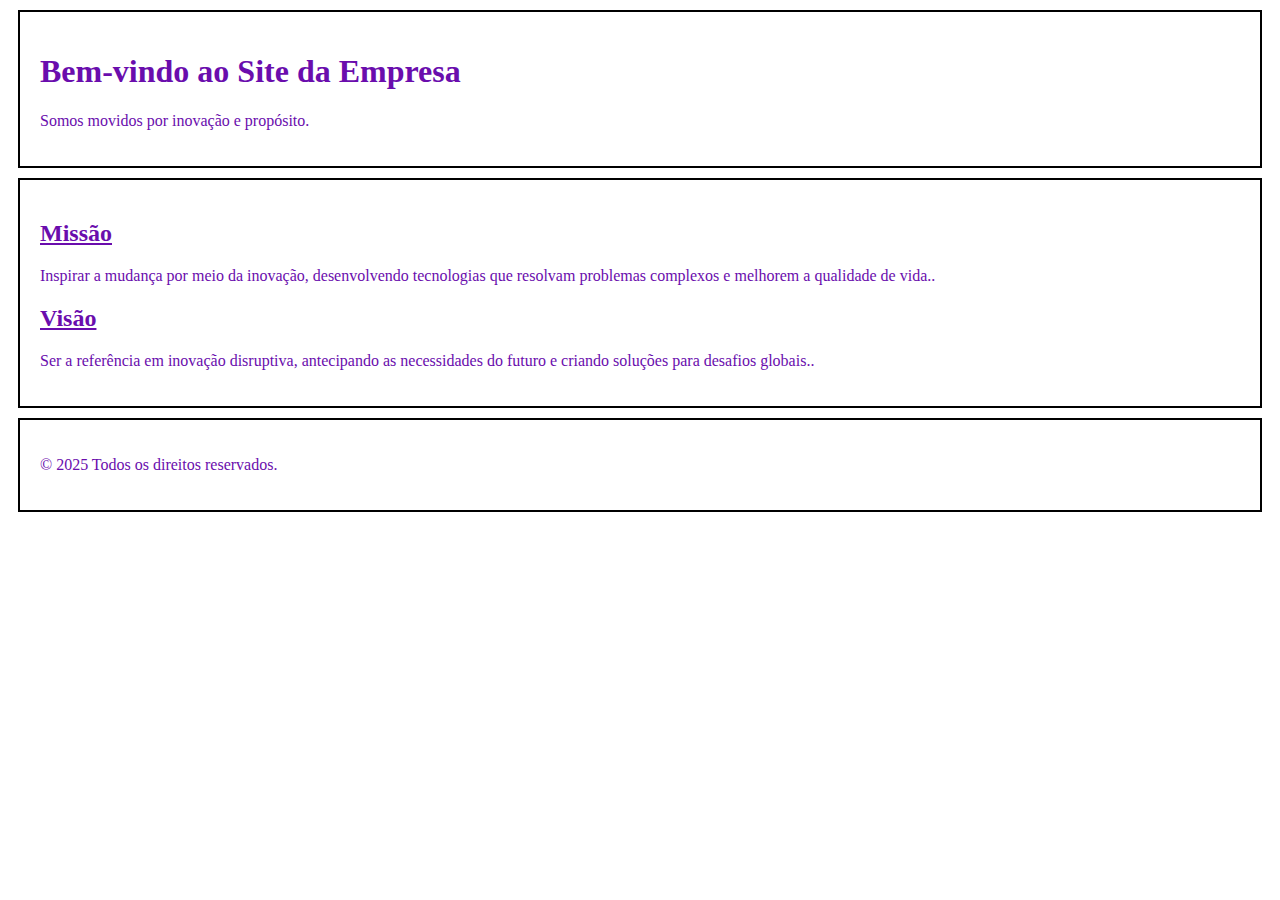
<file: Lista de Exercícios 3 - Desenvolvimento Web Básico/index.html>
<!DOCTYPE html>
<html lang="en">
<head>
    <meta charset="UTF-8">
    <meta name="viewport" content="width=device-width, initial-scale=1.0">
    <title>Document</title>
<title>Site da Empresa</title>
  <link rel="stylesheet" href="styles.css" />
</head>
<body>
  <header>
    <h1>Bem-vindo ao Site da Empresa</h1>
    <p>Somos movidos por inovação e propósito.</p>
  </header>

  <main>
    <section>
      <h2>Missão</h2>
      <p>Inspirar a mudança por meio da inovação, desenvolvendo tecnologias que resolvam problemas complexos e melhorem a qualidade de vida..</p>
    </section>
    <section>
      <h2>Visão</h2>
      <p>Ser a referência em inovação disruptiva, antecipando as necessidades do futuro e criando soluções para desafios globais..</p>
    </section>
  </main>

  <footer>
    <p>&copy; 2025 Todos os direitos reservados.</p>
  </footer>
</body>
</html>
</file>
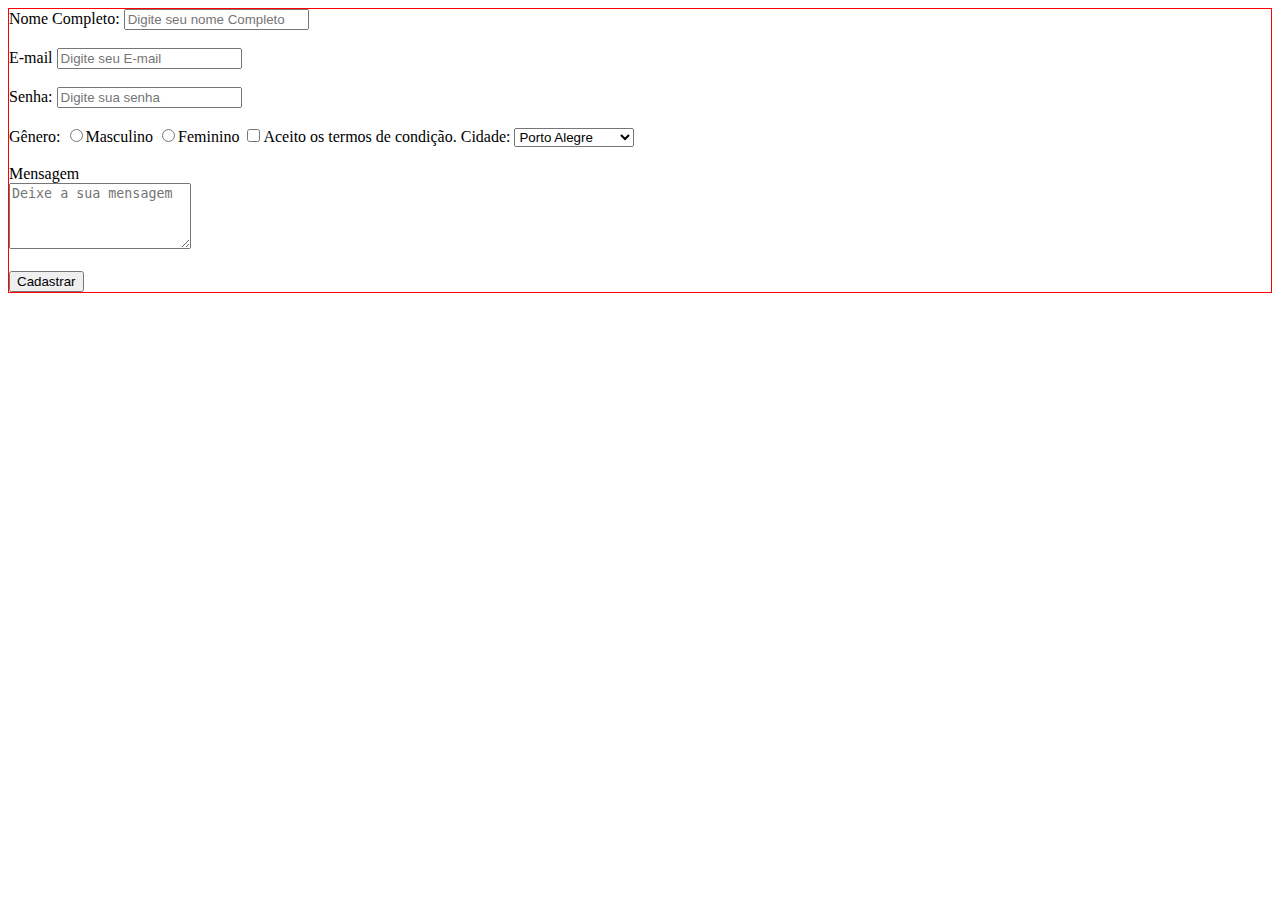
<file: 2-aula-10-06.html>
<!DOCTYPE html>
<html lang="en">
<head>
    <meta charset="UTF-8">
    <meta name="viewport" content="width=device-width, initial-scale=1.0">
    <title>Document</title>
</head>
<body>
    <div style="border: 1px solid red;">
        <form>
            <label>Nome Completo:</label>
            <input type="text" placeholder="Digite seu nome Completo">
            <br>
            <br>

            <label>E-mail</label>
            <input type="email" placeholder="Digite seu E-mail">
            <br>
            <br>

            <label>Senha:</label>
            <input type="password" placeholder="Digite sua senha">
            <br>
            <br>

            <label>Gênero:</label>
            <label for="male"></label>
                <input type="radio" name="gender" value="male">Masculino
            </label>
            <label for="female">
                <input type="radio" name="gender" value="female">Feminino
            </label>

            <label for="terms">
                <input type="checkbox" name="terms" required>Aceito os termos de condição.
            </label>

            <label for="city">Cidade:</label>
            <select name="city">
                <option value="rs">Porto Alegre</option>
                <option value="rs">São Leopoldo</option>
                <option value="rs">Canoas</option>
                <option value="rs">Sapucaia do Sul</option>
                <option value="mg">Belo Horizonte</option>
            </select>
            <br><br>

            <label for="message">Mensagem</label>
            <br>
            <textarea name="message" rows="4" placeholder="Deixe a sua mensagem"></textarea>
            <br>
            <br>
            <button type="submit">Cadastrar</button>
        </form>

    </div>
</body>
</html>
</file>
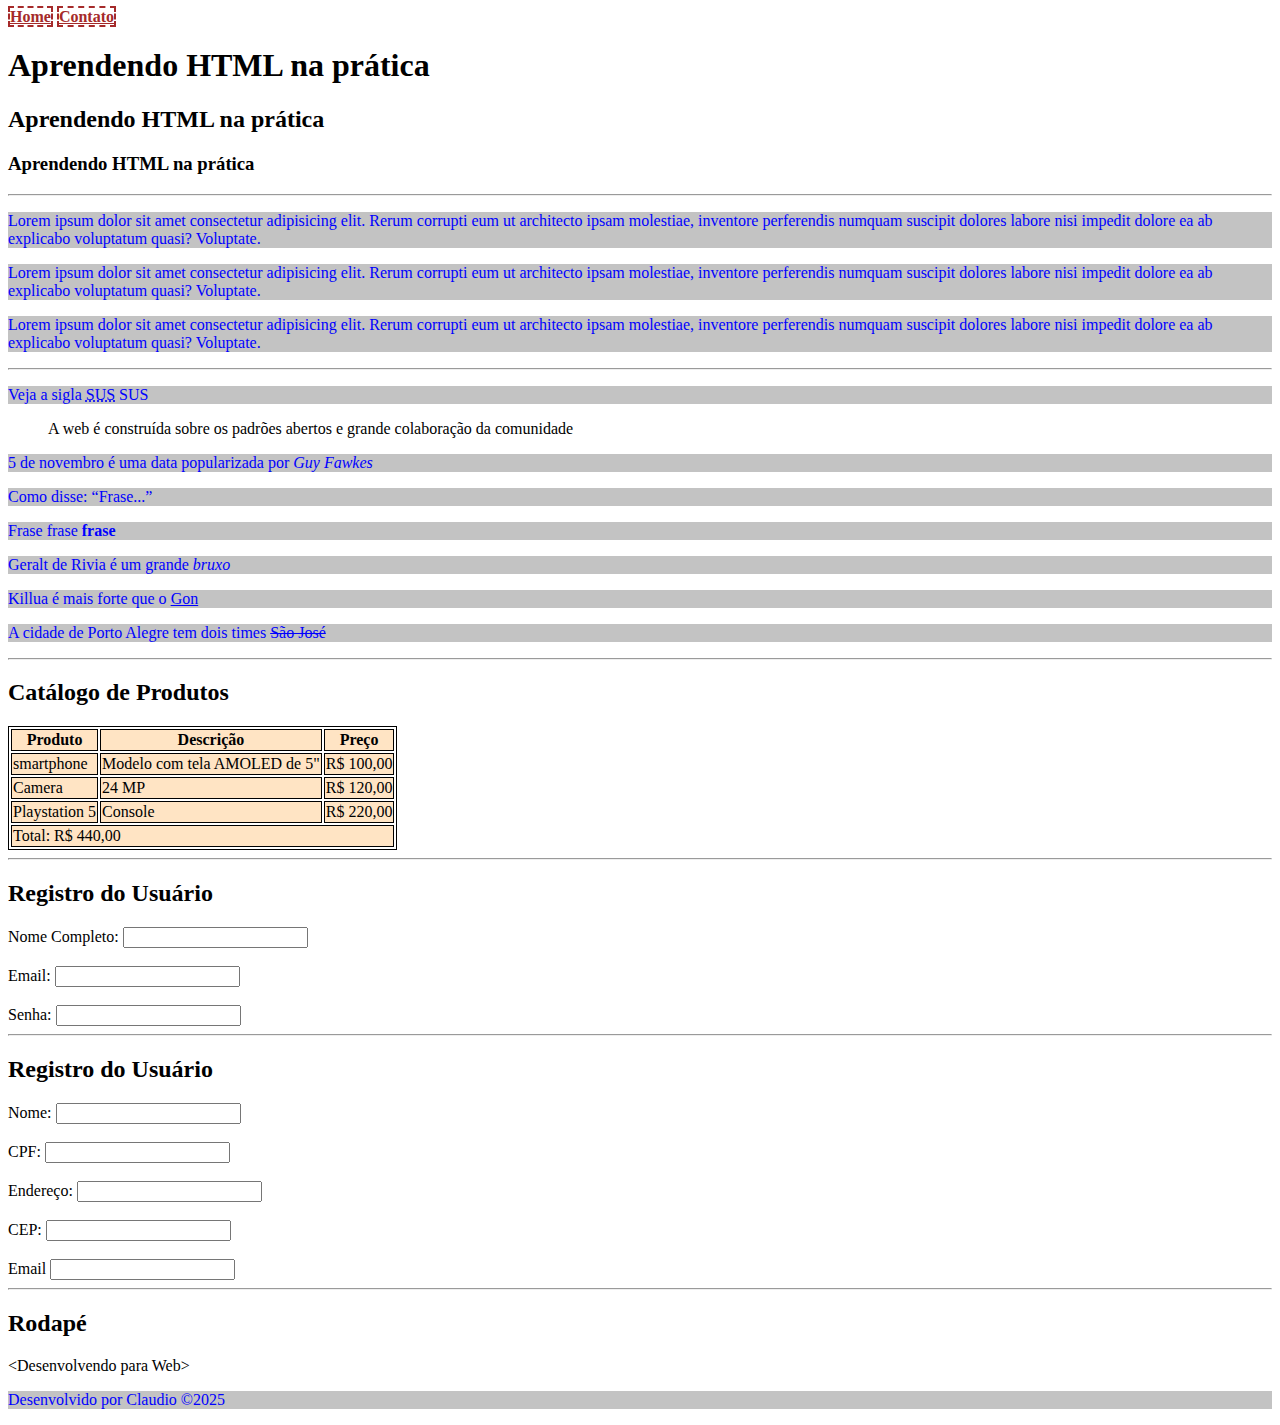
<file: Basics-Structure.html>
<!DOCTYPE html>
<html lang="pt-br">
<head>
    <meta charset="UTF-8">
    <meta name="viewport" content="width=device-width, initial-scale=1.0">
    <meta name ="keywords" content="Desenvolvimento Web, HTML, CSS e Javascript">
    <meta name ="Author" content="Claudio">
    <meta name ="description" content="Esse é um site de cunho educativo">
    <title>Aula 01</title>
    <style>
        a {
            font-weight: bold;
            color: brown;
            border: 2px dashed;
        }

        p{
            background-color: #c3c3c3;
            color: blue;
        }

        table {
            border: 1px solid;
        }

        th, td {
            border: 1px solid;
            background-color: bisque;
        }
    </style>
</head>
<body>
    <header>
         <nav>
            <a href="/home.html">Home</a>
            <a href="/contato.html">Contato</a>
    </nav>
    <h1>Aprendendo HTML na prática</h1>
    <h2>Aprendendo HTML na prática</h2>
    <h3>Aprendendo HTML na prática</h3>
    </header>

    <hr>

    <section>
        <p>
            Lorem ipsum dolor sit amet consectetur adipisicing elit. Rerum corrupti eum ut architecto ipsam molestiae, inventore perferendis numquam suscipit dolores labore nisi impedit dolore ea ab explicabo voluptatum quasi? Voluptate.
        </p>

        <p>
            Lorem ipsum dolor sit amet consectetur adipisicing elit. Rerum corrupti eum ut architecto ipsam molestiae, inventore perferendis numquam suscipit dolores labore nisi impedit dolore ea ab explicabo voluptatum quasi? Voluptate.
        </p>

        <p>
            Lorem ipsum dolor sit amet consectetur adipisicing elit. Rerum corrupti eum ut architecto ipsam molestiae, inventore perferendis numquam suscipit dolores labore nisi impedit dolore ea ab explicabo voluptatum quasi? Voluptate.
        </p>  

    </section>

    <hr>
    
    <section>
        <p>Veja a sigla <abbr title="Sistema Único de Saúde">SUS</abbr> SUS</p>

        <blockquote cite="https://developer.mozilla.org">A web é construída sobre os padrões abertos e grande colaboração da comunidade</blockquote>
        <p>5 de novembro é uma data popularizada por <cite>Guy Fawkes</cite></p>
        <p>Como disse: <q>Frase...</q></p>
        <p>Frase frase <strong>frase</strong></p>
        <p>Geralt de Rivia é um grande <em>bruxo</em></p>
        <p>Killua é mais forte que o <u>Gon</u></p>
        <p>A cidade de Porto Alegre tem dois times <s>São José</s></p>
    </section>

    <hr>

    <section>
        <h2>Catálogo de Produtos</h2>
        <table>
            <tr>
                <th>Produto</th>
                <th>Descrição</th>
                <th>Preço</th>
            </tr>
            <tr>
                <td>smartphone</td>
                <td>Modelo com tela AMOLED de 5"</td>
                <td>R$ 100,00</td>
            </tr>

            <tr>
                <td>Camera</td>
                <td>24 MP</td>
                <td>R$ 120,00</td>
            </tr>

            <tr>
                <td>Playstation 5</td>
                <td>Console</td>
                <td>R$ 220,00</td>
            </tr>

            <tr>
                <td colspan="3"> Total: R$ 440,00</td>
            </tr>
        </table>
    </section>
    <hr>

    <section>
        <h2>Registro do Usuário</h2>
        <form>
            <label>Nome Completo:</label>
            <input type="text">
            <br>
            <br>
            <label>Email:</label>
            <input type="text">
            <br>
            <br>
            <label>Senha:</label>
            <input type="password">
        </form>
    </section>

    <hr>

    <h2>Registro do Usuário</h2>
    <form>
        <label>Nome:</label>
        <input type="text">
        <br>
        <br>
        <label>CPF:</label>
        <input type="number">
        <br>
        <br>
        <label>Endereço:</label>
        <input type="text">
        <br><br>
        <label>CEP:</label>
        <input type="number">
        <br><br>
        <label>Email</label>
        <input type="text">
    </form>

    <hr>

    <footer>
        <h2>Rodapé</h2>
        &lt;Desenvolvendo para Web&gt;
        <p>Desenvolvido por Claudio &copy;2025</p>
    </footer>
      
</body>
</html>
</file>
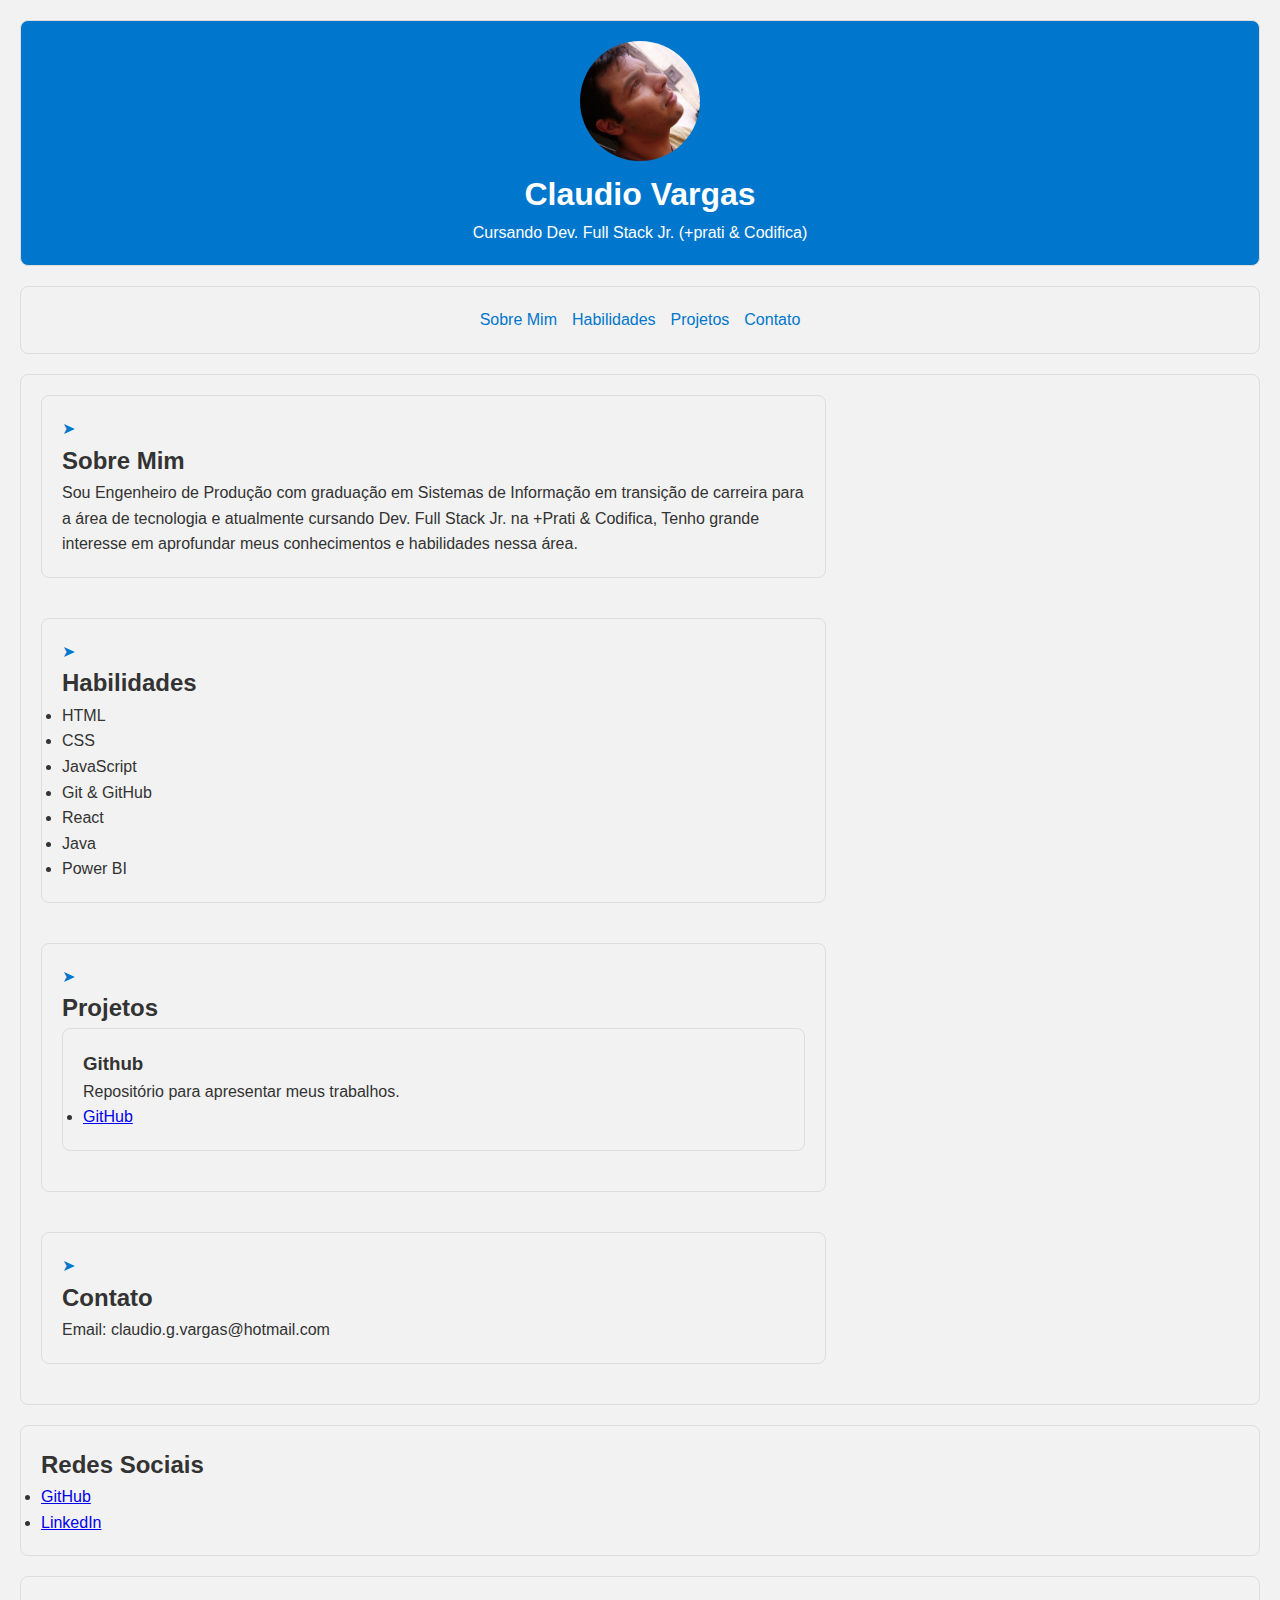
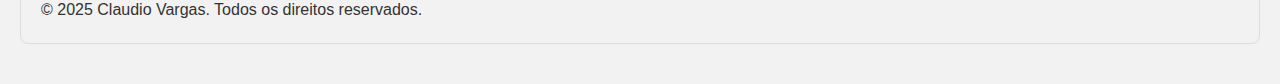
<file: Atividade 4 - Página de Perfil Pessoal/perfil.html>
<!DOCTYPE html>
<html lang="en">
<head>
    <meta charset="UTF-8">
    <meta name="viewport" content="width=device-width, initial-scale=1.0">
     <title>Perfil Claudio Vargas</title>
  <link rel="stylesheet" href="styles.css" />

  <link rel="icon" href="favicon.png" type="image/png">

   <link href="https://fonts.googleapis.com/css2?family=Poppins:wght@300;500;700&display=swap" rel="stylesheet">
</head>
<body>

  <header>
    <img src="assets/eu.jpg" alt="Foto de perfil" class="foto-perfil">
    <h1>Claudio Vargas</h1>
    <p class="slogan">Cursando Dev. Full Stack Jr. (+prati & Codifica)</p>
  </header>

  <nav>
    <ul>
      <li><a href="#sobre">Sobre Mim</a></li>
      <li><a href="#habilidades">Habilidades</a></li>
      <li><a href="#projetos">Projetos</a></li>
      <li><a href="#contato">Contato</a></li>
    </ul>
  </nav>

  <main>
    <section id="sobre">
      <h2>Sobre Mim</h2>
      <p>Sou Engenheiro de Produção com graduação em Sistemas de Informação em transição de carreira para a área de tecnologia e atualmente cursando Dev. Full Stack Jr. na +Prati & Codifica, Tenho grande interesse em aprofundar meus conhecimentos e habilidades nessa área.</p>
    </section>

    <section id="habilidades">
      <h2>Habilidades</h2>
      <ul>
        <li>HTML</li>
        <li>CSS</li>
        <li>JavaScript</li>
        <li>Git & GitHub</li>
        <li>React</li>
        <li>Java</li>
        <li>Power BI</li>
      </ul>
    </section>

    <section id="projetos">
      <h2>Projetos</h2>
      <article>
        <h3>Github</h3>
        <p>Repositório para apresentar meus trabalhos.</p>
        <li><a href="https://github.com/ClaudioGVargas" target="_blank">GitHub</a></li>
      </article>
    </section>

    <section id="contato">
      <h2>Contato</h2>
      <p>Email: claudio.g.vargas@hotmail.com</p>
    </section>
  </main>

  <aside>
    <h2>Redes Sociais</h2>
    <ul>
      <li><a href="https://github.com/ClaudioGVargas/Atividade-4-Pagina-de-Perfil-Pessoal.git" target="_blank">GitHub</a></li>
      <li><a href="www.linkedin.com/in/claudiogvargas" target="_blank">LinkedIn</a></li>
    </ul>
  </aside>

  <footer>
    <p>&copy; 2025 Claudio Vargas. Todos os direitos reservados.</p>
  </footer>

</body>
</html>
</file>
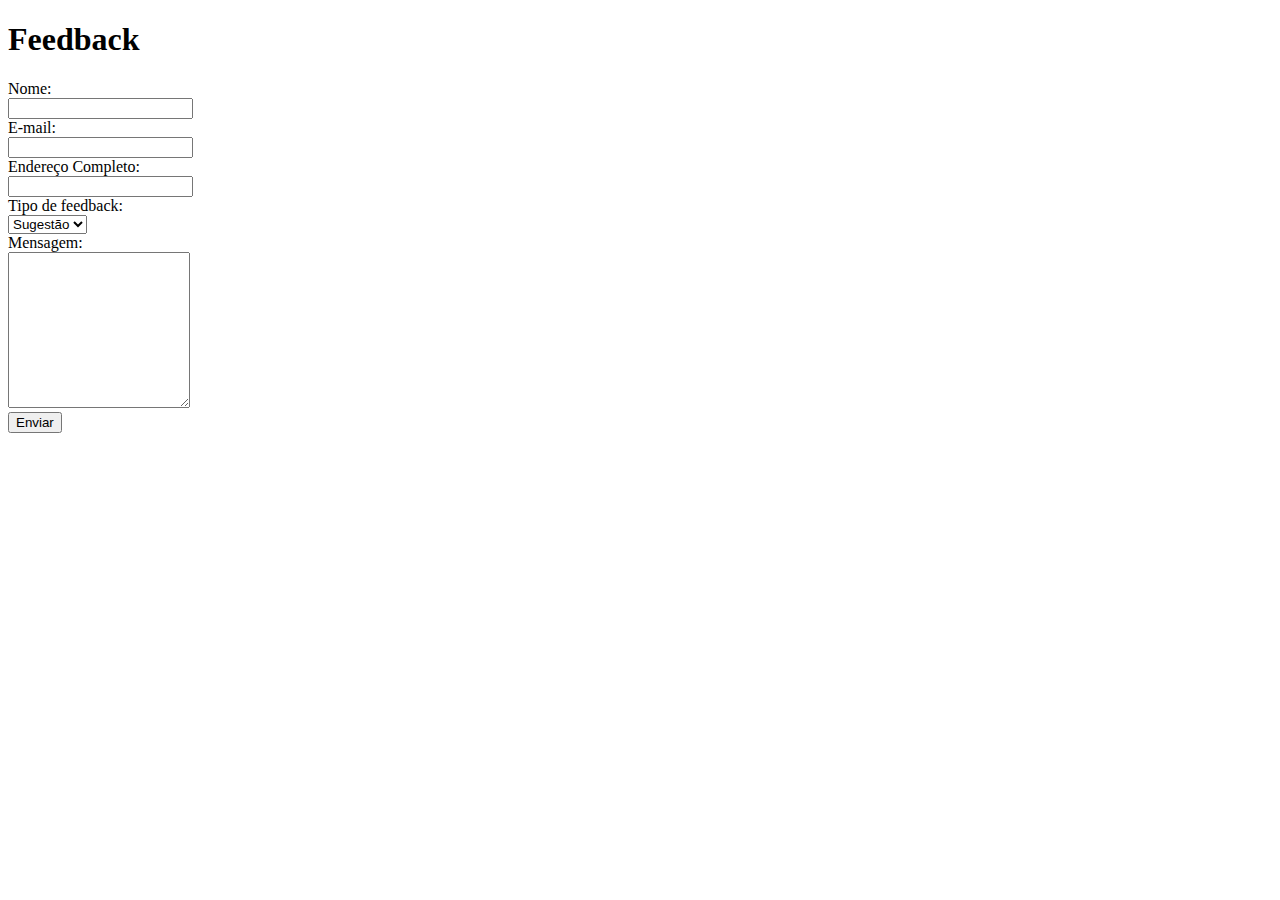
<file: Lista de Exercícios 3 - Desenvolvimento Web Básico/feedback.html>
<!DOCTYPE html>
<html lang="en">
<head>
    <meta charset="UTF-8">
    <meta name="viewport" content="width=device-width, initial-scale=1.0">
   <title>Formulário de Feedback</title>
</head>
<body>
  <h1>Feedback</h1>
  <form action="#" method="post">
    <label>Nome:</label>
    <br />
    <input type="text"/>
    <br />

    <label>E-mail:</label>
    <br />
    <input type="email">
    <br />

    <label>Endereço Completo:</label>
    <br />
    <input type="text"/>
    <br />

    <label>Tipo de feedback:</label>
    <br />
    <select>
      <option>Sugestão</option>
      <option>Dúvida</option>
      <option>Crítica</option>
    </select>
    <br />

    <label>Mensagem:</label>
    <br />
    <textarea rows="10"></textarea><br />

    <button type="submit">Enviar</button>
  </form>
</body>
</html>
</file>
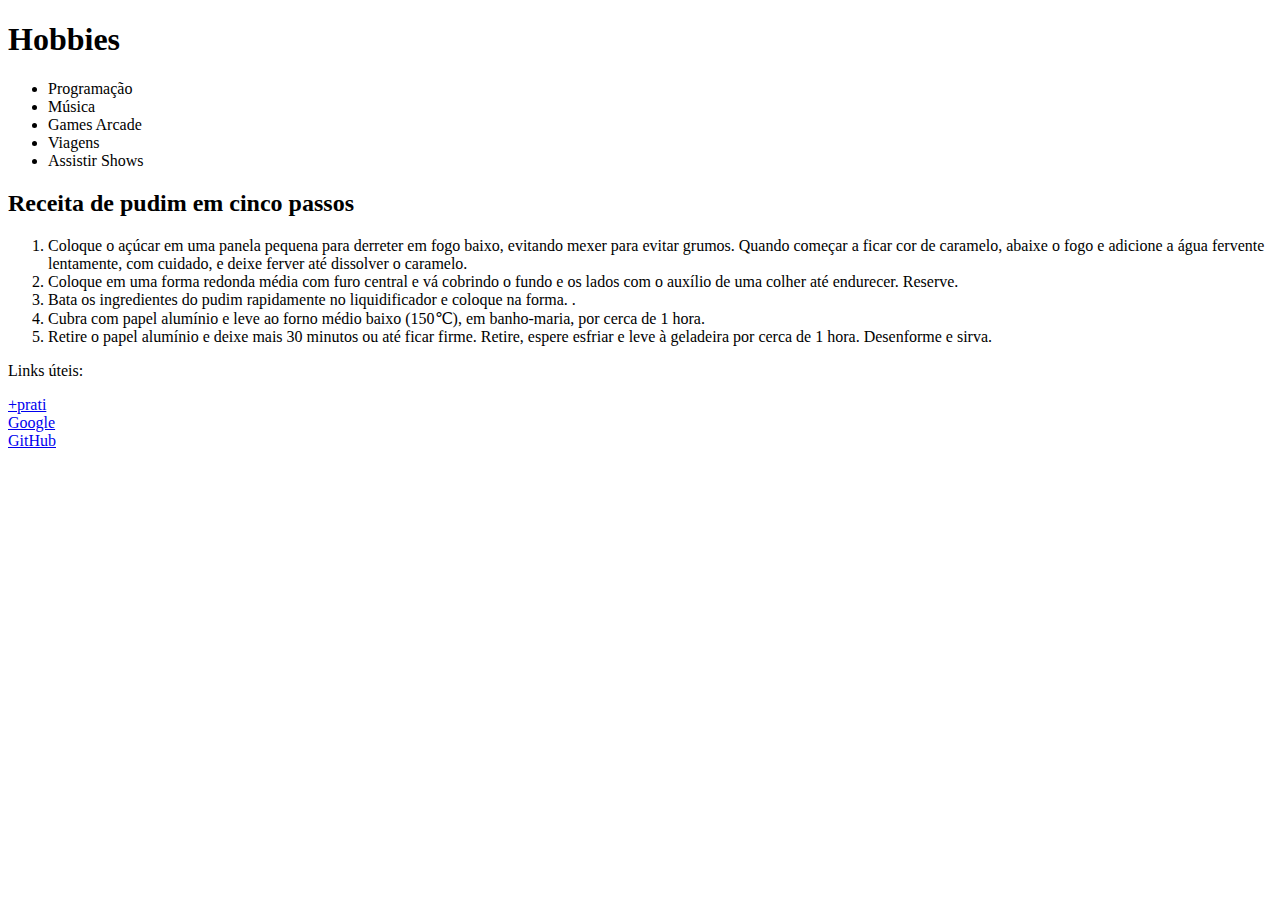
<file: Lista de Exercícios 3 - Desenvolvimento Web Básico/listas.html>
<!DOCTYPE html>
<html lang="en">
<head>
    <meta charset="UTF-8">
    <meta name="viewport" content="width=device-width, initial-scale=1.0">
    <title>Document</title>
<title>Listas e Navegação</title>
</head>
<body>
  <h1>Hobbies</h1>
  <ul>
    <li>Programação</li>
    <li>Música</li>
    <li>Games Arcade</li>
    <li>Viagens</li>
    <li>Assistir Shows</li>
  </ul>

  <h2>Receita de pudim em cinco passos</h2>
  <ol>
    <li>Coloque o açúcar em uma panela pequena para derreter em fogo baixo, evitando mexer para evitar grumos. Quando começar a ficar cor de caramelo, abaixe o fogo e adicione a água fervente lentamente, com cuidado, e deixe ferver até dissolver o caramelo.</li>
    <li>Coloque em uma forma redonda média com furo central e vá cobrindo o fundo e os lados com o auxílio de uma colher até endurecer. Reserve.</li>
    <li>Bata os ingredientes do pudim rapidamente no liquidificador e coloque na forma. .</li>
    <li> Cubra com papel alumínio e leve ao forno médio baixo (150℃), em banho-maria, por cerca de 1 hora. </li>
    <li>Retire o papel alumínio e deixe mais 30 minutos ou até ficar firme. Retire, espere esfriar e leve à geladeira por cerca de 1 hora. Desenforme e sirva.</li>
  </ol>

  <nav>
    <p>Links úteis:</p>
    <a href="https://www.maisprati.com.br/" target="_blank">+prati</a><br />
    <a href="https://www.google.com" target="_blank">Google</a><br />
    <a href="https://www.github.com" target="_blank">GitHub</a>
  </nav>
</body>
</html>
</file>
<file: Lista de Exercícios 3 - Desenvolvimento Web Básico/styles.css>
header {
  background-color: #FFFFFF;
  color:#6A0DAD;
  padding: 20px;
  margin: 10px;
  border: 2px solid black;
}

main {
  background-color: #FFFFFF;
  color: #6A0DAD;
  padding: 20px;
  margin: 10px;
  border: 2px solid black;
}

footer {
  background-color: #FFFFFF;
  color: #6A0DAD;
  padding: 20px;
  margin: 10px;
  border: 2px solid black;
}

/* h2*/
h2 {
  font-size: 1.5em;
  text-decoration: underline;
}

/* Classe destaque */
.destaque {
  font-style: italic;
  background-color: white;
}

/* ID #importante */
#importante {
  border-top: 5px solid red;
}
</file>
<file: Atividade 4 - Página de Perfil Pessoal/styles.css>
/* Reset */
* {
  margin: 0;
  padding: 0;
  box-sizing: border-box;
}

/* Variáveis CSS */
:root {
  --cor-primaria: #0077cc;
  --cor-secundaria: #f2f2f2;
  --cor-fundo: #f9f9f9;
  --cor-texto: #333;
}

body {
  font-family: Arial, sans-serif;
  color: var(--cor-texto);
  background-color: var(--cor-secundaria);
  line-height: 1.6;
  transition: background-color 0.4s ease, color 0.4s ease;
  padding: 20px;
}

/* Layout */
header, nav, main, section, article, aside, footer {
  margin-bottom: 20px;
  padding: 20px;
  border: 1px solid #ddd;
  border-radius: 8px;
}

header {
  background-color: var(--cor-primaria);
  color: white;
  text-align: center;
  transition: background-color 0.3s ease;
}

.foto-perfil {
  width: 120px;
  height: 120px;
  border-radius: 50%;
}

/* Navegação */
nav ul {
  display: flex;
  justify-content: center;
  gap: 15px;
  list-style: none;
}

nav a {
  color: var(--cor-primaria);
  text-decoration: none;
  transition: color 0.3s ease;
}

nav a:hover {
  text-decoration: underline;
}

/* Flexbox e Grid */
@media (min-width: 768px) {
  main {
    display: grid;
    grid-template-columns: 2fr 1fr;
    gap: 20px;
  }

  aside {
    grid-column: 2;
  }

  section {
    grid-column: 1;
    transition: border-color 0.3s ease;
  }
}

/* Pseudo-elemento */
section::before {
  content: "➤ ";
  color: var(--cor-primaria);
}

/* Pseudo-classe */
a:hover {
  color: darkblue;
}
</file>
